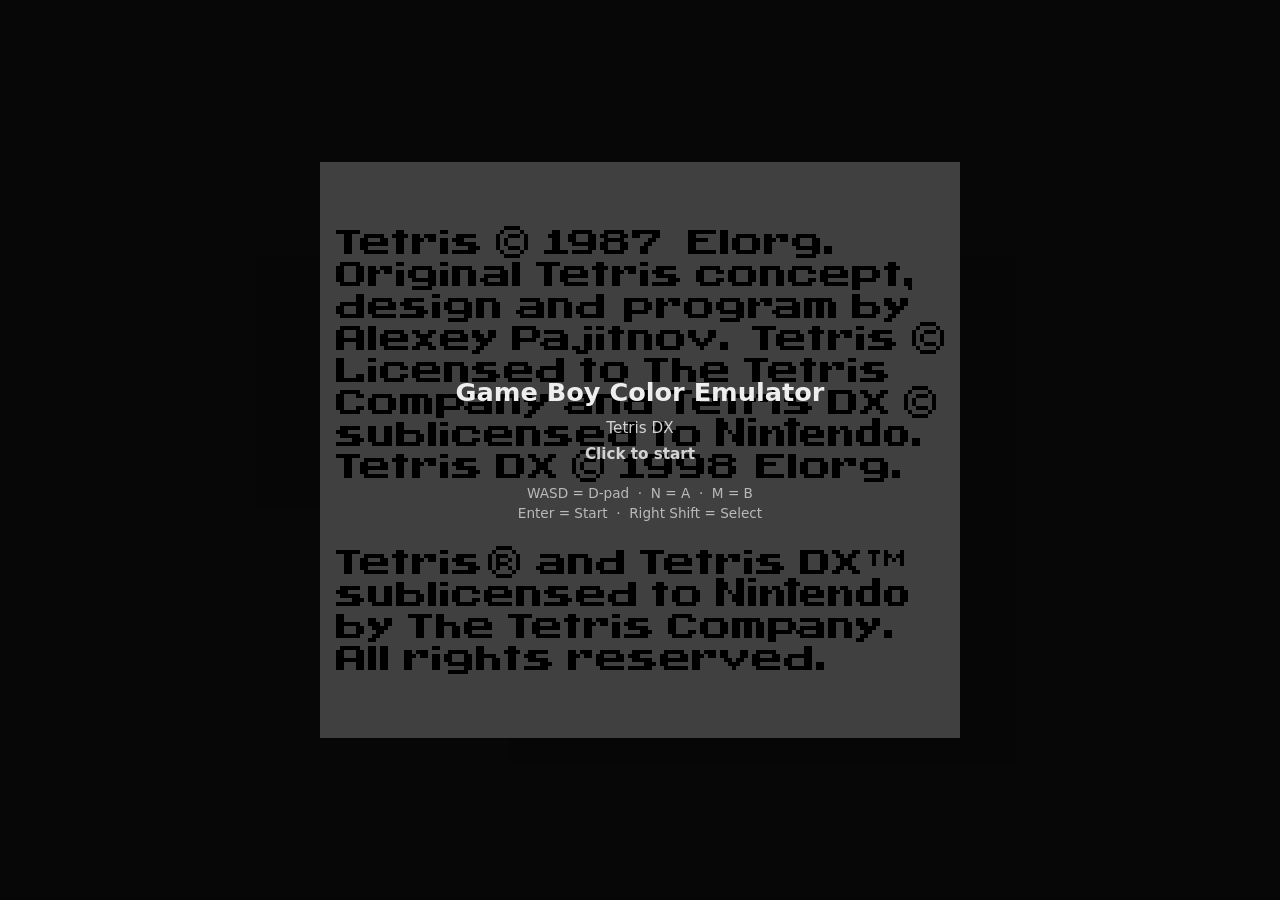
<file: gbc/index.html>
<!doctypehtml><html lang=en><head><meta charset=utf-8><meta content="width=device-width,initial-scale=1"name=viewport><title>kehindes-gameboycolor-emulator</title><style>body,html{margin:0;padding:0;background:#1a1a1a;color:#eee;font-family:system-ui,-apple-system,sans-serif;height:100%;overflow:hidden}#wrap{width:100vw;height:100vh;display:flex;align-items:center;justify-content:center;position:relative}canvas#canvas{display:block;background:#000;image-rendering:pixelated;image-rendering:-moz-crisp-edges;outline:0;max-width:100%;max-height:100%}#overlay{position:absolute;inset:0;background:rgba(0,0,0,.75);display:flex;flex-direction:column;align-items:center;justify-content:center;cursor:pointer;user-select:none;z-index:10}#overlay h2{font-size:1.6rem;margin:0 0 .5rem}#overlay p{margin:.25rem 0;font-size:.95rem;opacity:.85}#overlay .controls{margin-top:1rem;font-size:.85rem;opacity:.7;text-align:center;line-height:1.5}#status{position:absolute;bottom:6px;left:8px;font-size:.75rem;opacity:.5;pointer-events:none}</style></head><body><div id=wrap><canvas id=canvas oncontextmenu=event.preventDefault() tabindex=-1></canvas><div id=overlay><h2>Game Boy Color Emulator</h2><p>Tetris DX</p><p><strong>Click to start</strong></p><div class=controls>WASD = D-pad  ·  N = A  ·  M = B<br>Enter = Start  ·  Right Shift = Select</div></div><div id=status>loading…</div></div><script>var statusEl=document.getElementById("status"),overlayEl=document.getElementById("overlay"),canvasEl=document.getElementById("canvas"),Module={canvas:canvasEl,print:function(e){console.log(e)},printErr:function(e){console.warn(e)},setStatus:function(e){statusEl&&(statusEl.textContent=e||"")},totalDependencies:0,monitorRunDependencies:function(e){this.totalDependencies=Math.max(this.totalDependencies,e),Module.setStatus(e?"loading… ("+(this.totalDependencies-e)+"/"+this.totalDependencies+")":"ready — click to start")}};function startEmulator(){overlayEl.style.display="none",canvasEl.focus();try{if(void 0!==Module&&Module.SDL2&&Module.SDL2.audioContext){var e=Module.SDL2.audioContext;"suspended"===e.state&&e.resume()}}catch(e){console.warn("audio resume failed",e)}statusEl.style.display="none"}overlayEl.addEventListener("click",startEmulator,{once:!0}),window.addEventListener("keydown",(function(e){-1!==["ArrowUp","ArrowDown","ArrowLeft","ArrowRight"," "].indexOf(e.key)&&e.preventDefault()}),{passive:!1})</script><script async src=gbc.js></script></body></html>
</file>
